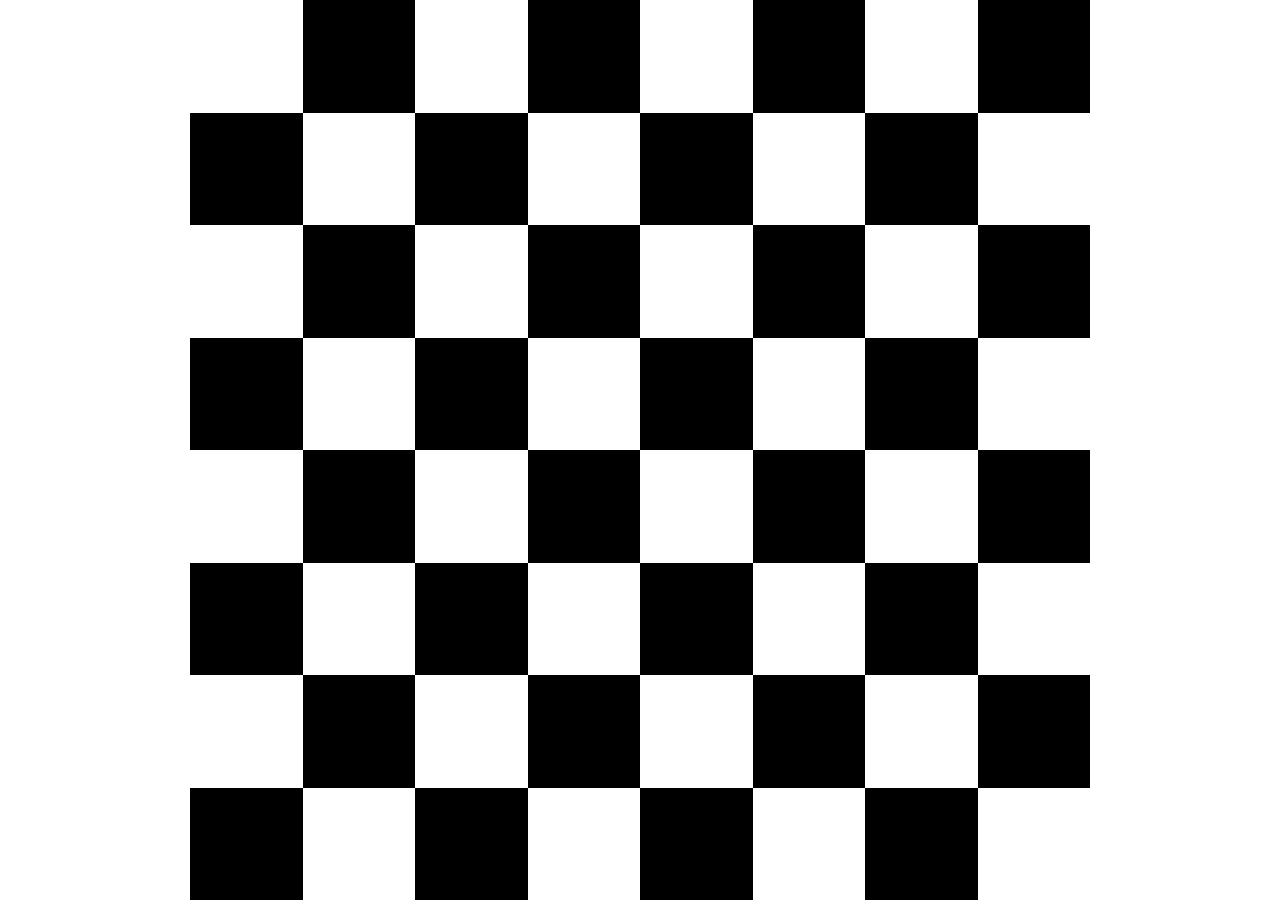
<file: Checkerboard/index.html>
<!DOCTYPE html>
<html lang="en">
<head>
    <meta charset="UTF-8">
    <meta name="viewport" content="width=device-width, initial-scale=1.0">
    <title>Document</title>
  <style>
    * {
      margin: 0;
      padding: 0;
      box-sizing: border-box;
    }

    body {
      height: 100vh;
      display: flex;
      justify-content: center;
      align-items: center;
    }

    .board {
      width: min(100vh, 100vw);
      height: min(100vh, 100vw);
      display: flex;
      flex-direction: column;
    }

    .row {
      flex: 1;
      display: flex;
    }

    .square {
      flex: 1;
    }

    .row:nth-child(odd) .square:nth-child(odd),
    .row:nth-child(even) .square:nth-child(even) {
      background-color: white;
    }

    .row:nth-child(odd) .square:nth-child(even),
    .row:nth-child(even) .square:nth-child(odd) {
      background-color: black;
    }
  </style>
</head>
<body>
  <div class="board">
    <div class="row">
      <div class="square"></div>
      <div class="square"></div>
      <div class="square"></div>
      <div class="square"></div>
      <div class="square"></div>
      <div class="square"></div>
      <div class="square"></div>
      <div class="square"></div>
    </div>
    <div class="row">
      <div class="square"></div>
      <div class="square"></div>
      <div class="square"></div>
      <div class="square"></div>
      <div class="square"></div>
      <div class="square"></div>
      <div class="square"></div>
      <div class="square"></div>
    </div>
    <div class="row">
      <div class="square"></div>
      <div class="square"></div>
      <div class="square"></div>
      <div class="square"></div>
      <div class="square"></div>
      <div class="square"></div>
      <div class="square"></div>
      <div class="square"></div>
    </div>
    <div class="row">
      <div class="square"></div>
      <div class="square"></div>
      <div class="square"></div>
      <div class="square"></div>
      <div class="square"></div>
      <div class="square"></div>
      <div class="square"></div>
      <div class="square"></div>
    </div>
    <div class="row">
      <div class="square"></div>
      <div class="square"></div>
      <div class="square"></div>
      <div class="square"></div>
      <div class="square"></div>
      <div class="square"></div>
      <div class="square"></div>
      <div class="square"></div>
    </div>
    <div class="row">
      <div class="square"></div>
      <div class="square"></div>
      <div class="square"></div>
      <div class="square"></div>
      <div class="square"></div>
      <div class="square"></div>
      <div class="square"></div>
      <div class="square"></div>
    </div>
    <div class="row">
      <div class="square"></div>
      <div class="square"></div>
      <div class="square"></div>
      <div class="square"></div>
      <div class="square"></div>
      <div class="square"></div>
      <div class="square"></div>
      <div class="square"></div>
    </div>
    <div class="row">
      <div class="square"></div>
      <div class="square"></div>
      <div class="square"></div>
      <div class="square"></div>
      <div class="square"></div>
      <div class="square"></div>
      <div class="square"></div>
      <div class="square"></div>
    </div>
  </div>
</body>
</html>
</file>
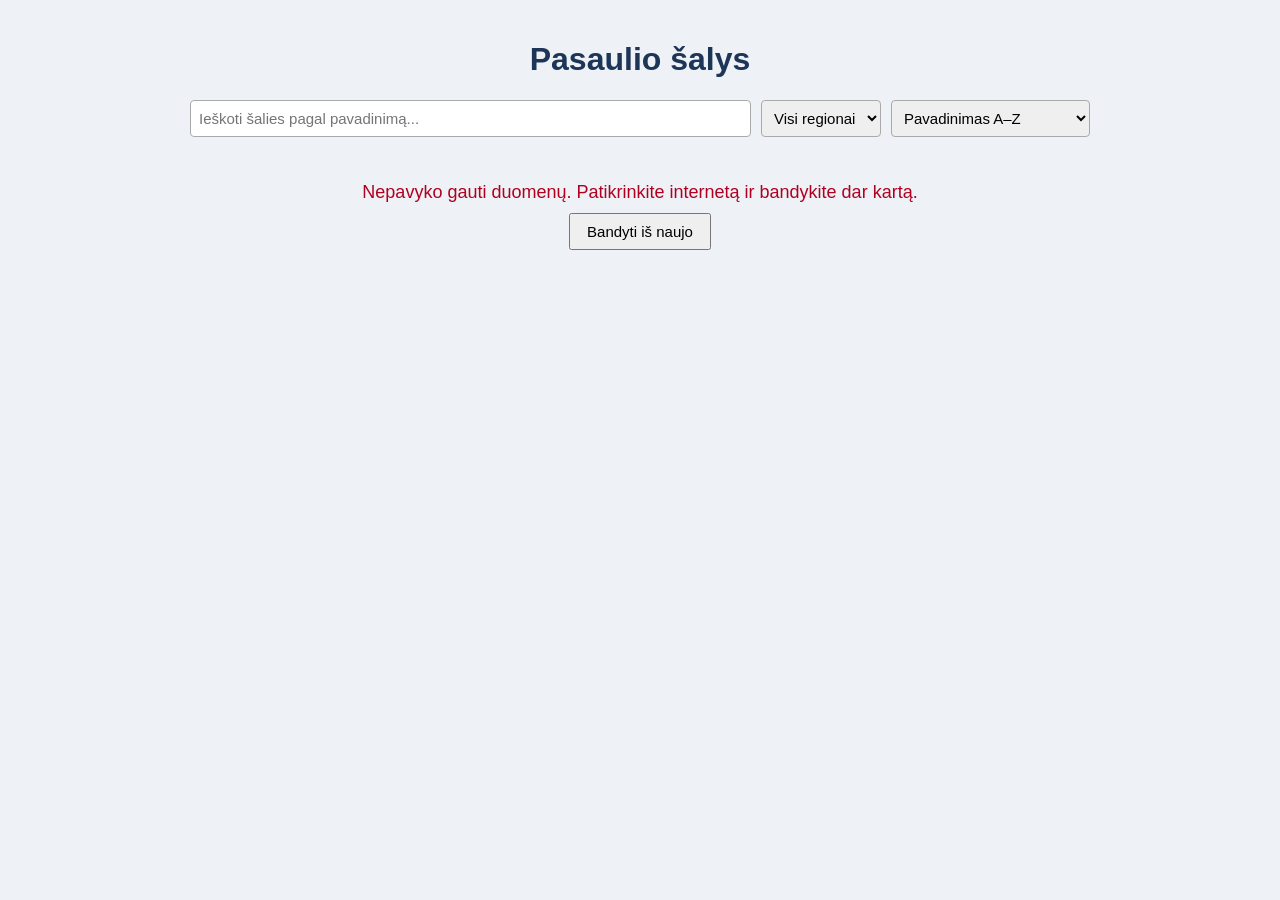
<file: Task1.20.26/index.html>
<!DOCTYPE html>
<html lang="en">
<head>
  <meta charset="UTF-8">
  <meta name="viewport" content="width=device-width, initial-scale=1">
  <title>Document</title>
  <link rel="stylesheet" href="style.css">
</head>
<body>

  <h1>Pasaulio šalys</h1>

  <div class="controls">
    <input type="text" id="search" placeholder="Ieškoti šalies pagal pavadinimą...">
    <select id="region">
      <option value="all">Visi regionai</option>
    </select>
    <select id="sort">
      <option value="name-asc">Pavadinimas A–Z</option>
      <option value="name-desc">Pavadinimas Z–A</option>
      <option value="pop-desc">Gyventojai (daugiausiai)</option>
      <option value="pop-asc">Gyventojai (mažiausiai)</option>
      <option value="area-desc">Plotas (didžiausias)</option>
    </select>
  </div>

  <div id="info"></div>
  <div id="grid"></div>
  <div id="message"></div>

  <div id="modal">
    <div id="modalBox"></div>
  </div>

  <script src="script.js"></script>

</body>
</html>
</file>
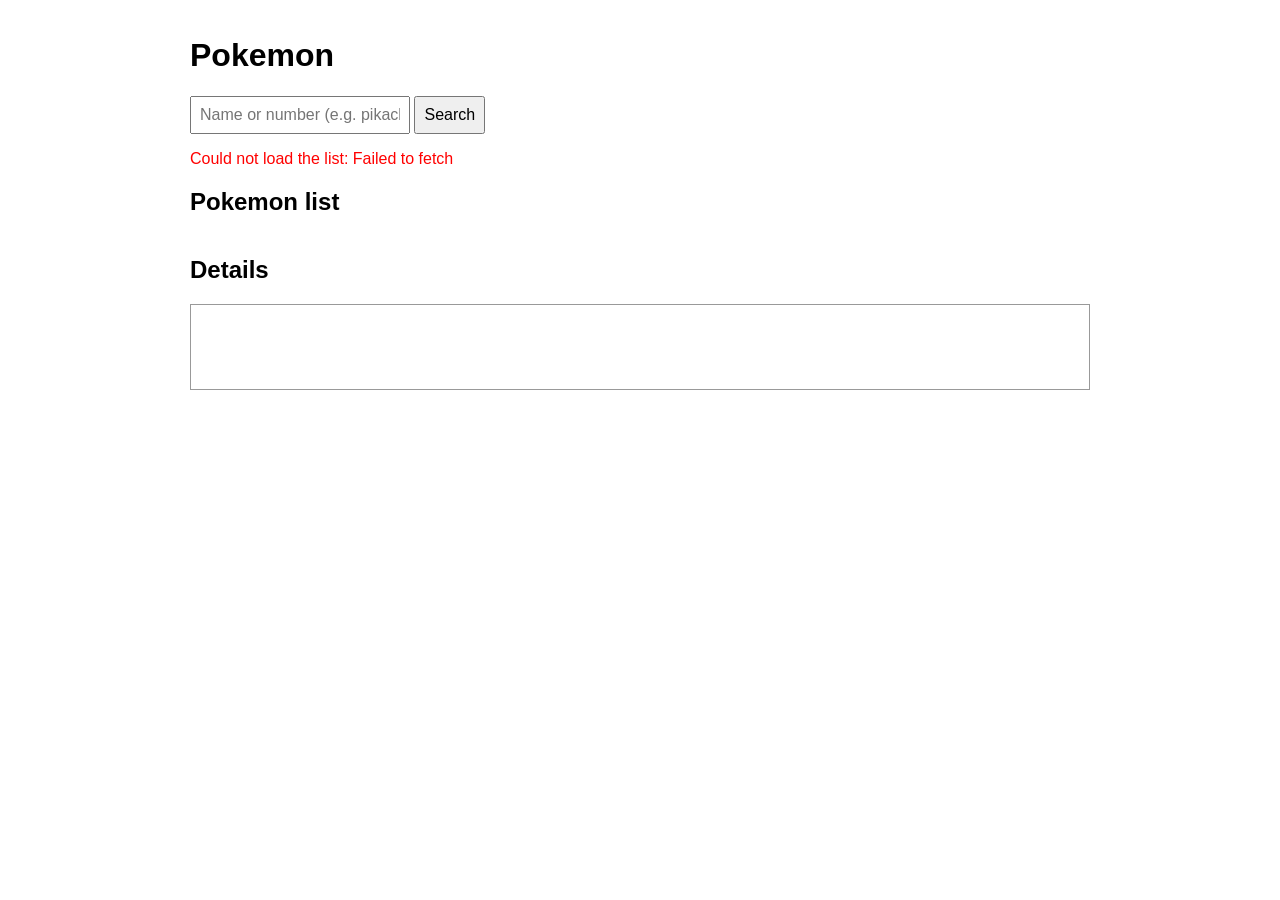
<file: API/index.2.html>
<!DOCTYPE html>
<html lang="en">
<head>
  <meta charset="UTF-8">
  <meta name="viewport" content="width=device-width, initial-scale=1">
  <title>Pokemon</title>
 <link rel="stylesheet" href="style.12.css">
</head>
<body>
  <h1>Pokemon</h1>

  <form id="search-form">
    <input type="text" id="search-input" placeholder="Name or number (e.g. pikachu)">
    <button type="submit">Search</button>
  </form>

  <p id="message"></p>

  <h2>Pokemon list</h2>
  <div id="list"></div>

  <h2>Details</h2>
  <div id="details"></div>

 <script src="script.js"></script>
</body>
</html>
</file>
<file: Task1.20.26/style.css>
body {
  font-family: Arial, sans-serif;
  background-color: #eef2f7;
  margin: 0;
  padding: 20px;
  color: #222;
}
h1 {
  text-align: center;
  color: #1d3557;
}
.controls {
  max-width: 900px;
  margin: 0 auto 15px auto;
  display: flex;
  flex-wrap: wrap;
  gap: 10px;
}
.controls input, .controls select {
  padding: 8px;
  font-size: 15px;
  border: 1px solid #aaa;
  border-radius: 4px;
}
#search { flex: 1; min-width: 200px; }
#info {
  max-width: 900px;
  margin: 0 auto 10px auto;
  font-size: 14px;
}
#grid {
  max-width: 900px;
  margin: 0 auto;
  display: grid;
  grid-template-columns: repeat(auto-fill, minmax(200px, 1fr));
  gap: 12px;
}
.card {
  background: white;
  border-radius: 6px;
  padding: 10px;
  cursor: pointer;
  border: 1px solid #ccc;
}
.card:hover { border-color: #1d3557; }
.card img {
  width: 100%;
  height: 110px;
  object-fit: cover;
  border: 1px solid #ddd;
}
.card h3 { margin: 8px 0 4px 0; font-size: 17px; }
.card p { margin: 2px 0; font-size: 14px; }
#message {
  text-align: center;
  font-size: 18px;
  margin-top: 30px;
}
#message.error { color: #b00020; }
#message button {
  margin-top: 10px;
  padding: 8px 16px;
  font-size: 15px;
  cursor: pointer;
}
#modal {
  display: none;
  position: fixed;
  top: 0; left: 0;
  width: 100%; height: 100%;
  background: rgba(0, 0, 0, 0.6);
  align-items: center;
  justify-content: center;
  padding: 15px;
  box-sizing: border-box;
}
#modal.open { display: flex; }
#modalBox {
  background: white;
  padding: 20px;
  border-radius: 8px;
  max-width: 420px;
  width: 100%;
  max-height: 90vh;
  overflow-y: auto;
}
#modalBox img { width: 100%; border: 1px solid #ddd; }
#modalBox p { margin: 6px 0; }
#closeBtn {
  margin-top: 10px;
  padding: 8px 16px;
  cursor: pointer;
}
</file>
<file: API/style.12.css>
body {
  font-family: Arial, sans-serif;
  max-width: 900px;
  margin: 0 auto;
  padding: 16px;
}

input, button {
  font-size: 1rem;
  padding: 8px;
}

#list {
  display: grid;
  grid-template-columns: repeat(4, 1fr);
  gap: 8px;
}

#list button {
  cursor: pointer;
  text-transform: capitalize;
}

#details {
  border: 1px solid #999;
  padding: 12px;
  min-height: 60px;
}

#details img {
  width: 150px;
}

#message {
  color: red;
}

@media (max-width: 600px) {
  #list {
    grid-template-columns: repeat(2, 1fr);
  }
}
</file>
